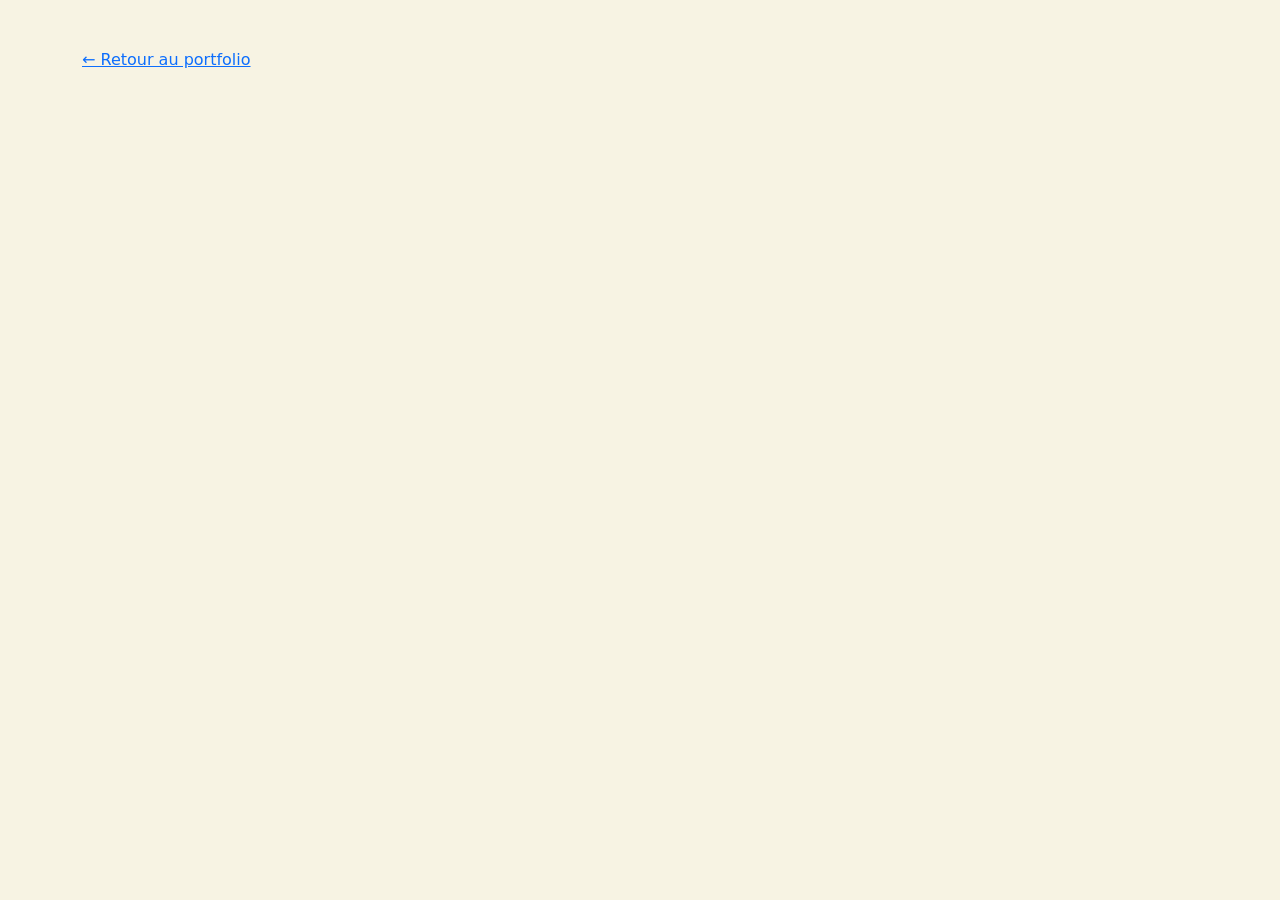
<file: details.html>
<!DOCTYPE html>
<html lang="fr">
<head>
    <meta charset="UTF-8">
    <title>Détails du Projet</title>
    <link rel="stylesheet" href="css/style.css">
        <link href="https://fonts.googleapis.com/css2?family=Playfair+Display:ital,wght@0,600;0,700;1,600&family=Montserrat:wght@400;500;600&display=swap" rel="stylesheet">
    <link href="https://cdn.jsdelivr.net/npm/bootstrap@5.3.8/dist/css/bootstrap.min.css" rel="stylesheet" integrity="sha384-sRIl4kxILFvY47J16cr9ZwB07vP4J8+LH7qKQnuqkuIAvNWLzeN8tE5YBujZqJLB" crossorigin="anonymous">
</head>
<body>
    <div class="container py-5">
        <a href="index.html">← Retour au portfolio</a>
        
        <div id="detail-content" class="mt-5">
            </div>
    </div>
    <script src="js/data.js"></script>
    <script src="js/details.js"></script>
    <script src="https://cdn.jsdelivr.net/npm/bootstrap@5.3.8/dist/js/bootstrap.bundle.min.js" integrity="sha384-FKyoEForCGlyvwx9Hj09JcYn3nv7wiPVlz7YYwJrWVcXK/BmnVDxM+D2scQbITxI" crossorigin="anonymous"></script>    
</body>
</html>
</file>
<file: css/style.css>
/* Variables CSS pour les couleurs */
@import url('https://fonts.googleapis.com/css2?family=Inter:wght@300;400;600&family=Poppins:wght@500;700;800&display=swap');

:root {
    --bg-color: #f7f3e3; /* Gris très clair, plus pro que le beige */
    --surface-color: #ffffff;
    --text-dark: #000000; /* Gris ardoise pour une meilleure lisibilité */
    --text-muted: #171717;
    --accent-color: #294f04; /* Bleu tech de confiance */
    --accent-hover: #81b02b;
    --accent-border: #e2e8f0;
    --font-title: 'Poppins', sans-serif;
    --font-text: 'Inter', sans-serif;
    --filter-bg: #ffffff; 
}

body {
    background-color: var(--bg-color) !important;
    color: var(--text-dark);
    font-family: var(--font-text);
    line-height: 1.7;
    margin: 0 auto;
}
* {
    box-sizing: border-box;
    margin: 0;
    padding: 0;
}
h1, h2, h3 {
    font-family: var(--font-title);
    font-weight: 700;
    color: var(--text-dark);
    margin-bottom: 1rem;
}

/* --- Navigation --- */
nav {
    position: sticky;
    top: 0; 
    z-index: 1000; 
    background: rgba(4, 91, 8, 0.553) !important; /* Blanc translucide */
    backdrop-filter: blur(10px); /* Effet de flou en arrière-plan */
    -webkit-backdrop-filter: blur(10px);
    border-bottom: 1px solid rgba(0, 0, 0, 0.05);
    transition: all 0.3s ease;
    text-align: center;
}

.navbar-nav .nav-link {
    color: var(--text-dark) !important;
    font-weight: 500;
    transition: color 0.3s;
}

.navbar-nav .nav-link:hover, .navbar-nav .nav-link.active {
    color: var(--accent-color) !important;
    font-weight: bold;
}

.bold {
    font-weight: bold;
    display: inline;
}

/* --- Global Container --- */
.container-portfolio {
    max-width: 1400px;
    margin: 0 auto;
    padding: 2rem;
}

/* --- Section Hero (Haut de page) --- */
.hero {
    display: flex;
    gap: 4rem;
    align-items: center;
    margin-bottom: 6rem;
    margin-top: 6rem;
}

.hero .image-placeholder {
    flex: 1;
    height: 300px;
}

.hero-content {
    flex: 1;
    max-width: 50%;
}

.hero span#greeting {
    color: var(--accent-color);
    font-weight: 600;
    font-size: 1.0rem;
    text-transform: uppercase;
    letter-spacing: 1px;
}

.hero h1 {
    font-size: 3.5rem;
    line-height: 1.1;
    margin-bottom: 0.5rem;
}

.subtitle {
    font-weight: 600;
    font-size: 0.85rem;
    text-transform: uppercase;
    letter-spacing: 1px;
    margin-bottom: 1.5rem;
    display: block;
}

/* --- Images --- */
img.profile-img {
    width: 25rem;
    height: 25rem;
    object-fit: cover;
    border-radius: 8px;
    object-fit: cover;
}

/* Utilitaires pour les placeholders d'images */
.image-placeholder {
    background-color: #e0f2fe;
    border-bottom: 40px solid #84cc16;
    border-radius: 8px;
    display: flex;
    align-items: center;
    justify-content: center;
    overflow: hidden;
    position: relative;
}

.image-placeholder::before {
    content: "☁️";
    font-size: 3rem;
    opacity: 0.5;
}

/* --- Sections Communes --- */
section.presentation, 
section.formations, 
section.collaborations, 
section.contact-section {
    padding-bottom: 4rem;
    padding-top: 4rem;
    max-width: 1200px !important;
    margin-left: auto !important;  
    margin-right: auto !important; 
}

/* --- Section Formations --- */
.formations {
    display: flex;
    gap: 4rem;
    align-items: center;
    margin-bottom: 6rem;
}

.formations-content {
    flex: 1;
}

.formations-content h2 {
    font-size: 2.5rem;
}

.formations-list {
    list-style: none;
}

.formations-list li {
    position: relative;
    padding-left: 1.5rem;
    margin-bottom: 1rem;
    font-size: 0.95rem;
}

.formations-list li::before {
    content: "•";
    position: absolute;
    left: 0;
    color: var(--text-dark);
    font-weight: bold;
}

/* --- Section Collaborations --- */
.collaborations {
    margin-bottom: 6rem;
}

.collaborations h2 {
    font-size: 2.5rem;
    margin-bottom: 2rem;
}

.logos {
    display: flex;
    gap: 3rem;
    align-items: center;
    flex-wrap: wrap;
}

.logos span {
    font-family: var(--font-title);
    font-size: 1.5rem;
    font-weight: 600;
    opacity: 0.8;
}

/* --- Section Mon Travail --- */
.travail {
    margin-bottom: 6rem;
}

.travail-header {
    display: flex;
    justify-content: space-between;
    align-items: flex-start;
    margin-bottom: 4rem;
    gap: 2rem;
}

.travail-header h2 {
    font-size: 2.5rem;
    flex: 1;
}

.travail-header p {
    flex: 2;
    padding-top: 1rem;
}

/* --- Sidebar Filtre --- */
.filter-sidebar {
    background-color: var(--filter-bg);
    border: 3px solid black;
    border-radius: 40px;
    padding: 30px 20px;
    width: 280px;
    height: fit-content;
    position: sticky;
    top: 90px; /* Le filtre accompagne le scroll de l'utilisateur */
}

.filter-header-pill, .group-title {
    background: white;
    border: 2px solid var(--filter-border);
    border-radius: 15px;
    padding: 5px 20px;
    font-weight: 800;
    width: 90%;
    text-align: center;
    font-size: 0.9rem;
}

/* Grille pour les tags dans le filtre */
.active-tags {
    display: grid;
    grid-template-columns: 1fr 1fr;
    gap: 10px;
    width: 100%;
}

/* --- Boutons des filtres (Catégories et Tags) --- */
.filter-btn, .tag-pill {
    background-color: white;
    color: var(--filter-border); 
    border: 2px solid var(--filter-border);
    border-radius: 12px;
    width: 100%;
    font-size: 0.75rem;
    font-weight: 700;
    cursor: pointer;
    transition: all 0.25s ease-in-out; 
    display: flex;
    justify-content: center;
    align-items: center;
}

.filter-btn {
    margin-bottom: 8px; /* Espacement uniquement pour les catégories qui sont en colonne */
}

.filter-btn:hover, .tag-pill:hover {
    background-color: var(--filter-border);
    color: white;
    transform: translateY(-2px); 
    box-shadow: 0 4px 8px rgba(0, 0, 0, 0.1);
}

/* Mode Actif (Bouton sélectionné) */
.filter-btn.active, .tag-pill.active {
    background-color: var(--text-dark); 
    color: white;
    border-color: var(--text-dark);
    transform: translateY(0); 
    box-shadow: inset 0 2px 5px rgba(0, 0, 0, 0.3); 
}

/* Croix rouge pour les tags actifs */
.tag-pill.active::after {
    content: "×";
    font-size: 1.2em;
    margin-left: 8px;
    line-height: 0.5;
    color: #ff8787; 
    transition: color 0.2s ease;
}

.tag-pill.active:hover::after {
    color: #ff5252;
}

/* --- Cartes Projets --- */
.carte-projet {
    background-color: var(--surface-color);
    border: 1px solid var(--accent-border);
    border-radius: 16px;
    padding: 0; /* On retire le padding pour que l'image touche les bords */
    overflow: hidden;
    transition: transform 0.3s cubic-bezier(0.4, 0, 0.2, 1), box-shadow 0.3s ease;
    box-shadow: 0 4px 6px rgba(0, 0, 0, 0.05);
}

.carte-projet:hover {
    transform: translateY(-8px);
    box-shadow: 0 15px 30px rgba(0, 0, 0, 0.1);
}



.image-wrapper {
    position: relative;
    width: 100%;
    height: 220px;
    overflow: hidden;
}

.img-projet {
    width: 100%;
    height: 100%;
    object-fit: cover;
    transition: transform 0.5s ease;
}

.carte-projet:hover .img-projet {
    transform: scale(1.05); /* Zoom léger sur l'image au survol */
}

.card-body-custom {
    padding: 1.5rem;
    background: var(--surface-color);
}

.content-overlay {
    position: absolute;
    bottom: 0;
    left: 0;
    width: 100%;
    padding: 1rem;
    background: linear-gradient(transparent, rgba(0,0,0,0.8));
}

.carte-projet h3 {
    font-size: 1.25rem;
    margin-bottom: 0.5rem;
    color: var(--text-dark);
}

.projet-description {
    color: var(--text-muted);
    font-size: 0.95rem;
    margin-bottom: 1.5rem;
}

.tags {
    display: flex;
    gap: 0.5rem;
    flex-wrap: wrap;
    margin-top: 0.5rem;
}

.tag {
    border: 2px solid var(--accent-border);
    padding: 0.2rem 0.5rem;
    border-radius: 10px;
    font-size: 0.6rem;
    font-weight: 700;
    background-color: var(--bg-color);
    color: var(--text-dark);
}

.card-body-custom {
    display: flex;
    flex-direction: column;
    height: 100%;
}

.btn-infos {
    background-color: var(--accent-color);
    color: white;
    padding: 0.6rem 1.2rem;
    border-radius: 8px;
    text-decoration: none;
    font-weight: 600;
    transition: background-color 0.3s;
    border: none;
}

.btn-infos:hover {
    background-color: var(--accent-hover);
    color: white;
}

/* --- Section Contact --- */
.contact-section {
    display: flex;
    gap: 4rem;
}

.contact-info {
    flex: 1;
}

.contact-info h2 {
    font-size: 2.5rem;
    margin-bottom: 2rem;
}

.contact-list {
    list-style: none;
    margin-bottom: 3rem;
}

.contact-list li {
    display: flex;
    align-items: center;
    gap: 1rem;
    margin-bottom: 1.5rem;
    font-size: 1rem;
}

.contact-list li svg {
    width: 24px;
    height: 24px;
}

.contact-list a {
    color: var(--text-dark);
    text-decoration: none;
}

.contact-list a:hover {
    text-decoration: underline;
}

.merci {
    font-style: italic;
    opacity: 0.8;
}

/* --- Responsive Design (Mobiles & Tablettes) --- */
@media (max-width: 900px) {
    .hero, .formations, .travail-header, .contact-section {
        flex-direction: column;
        gap: 2rem;
        margin-top: 0.5rem;
        margin-bottom: 1rem;
    }

.hero {
        display: grid !important;
        /* On crée 2 colonnes : une large pour le texte, une auto pour l'image */
        grid-template-columns: 1fr auto; 
        gap: 0.5rem;
        align-items: start; /* Aligne le haut de l'image avec le haut du texte */
    }

.hero-content {
        display: contents; /* Supprime la barrière de la div pour la grille */
    }

    #greeting, .hero h2, .hero p, .hero-buttons {
        grid-column: 1 / -1; 
        width: 100%;
    }

.hero-image-wrapper {
        grid-column: 2;
        /* On ajuste la position pour qu'elle soit sur la même ligne que le H1 */
        grid-row: 2; 
        display: flex;
        justify-content: flex-end;
    }

img.profile-img {
        width: 70px;
        height: 70px;
        border-radius: 50%;
    }


.hero h1 {
        grid-column: 1;
        font-size: 1.8rem;
        margin-top: 0;
    }

    .hero .subtitle {
        font-size: 0.75rem;
    }

    .hero h2 {
        font-size: 1.2rem;
    }

    .hero span #greeting {
        font-size: 0.75rem;
    }

    .hero p {
        font-size: 1.2rem;
    }

    
    .hero-content {
        max-width: 100%;
    }
    
    
    /*  filtre tags dans le filtre sur mobile */

#categories-container {
    display: grid !important;
    grid-template-columns: 1fr 1fr; /* Deux colonnes de taille égale */
    gap: 0.25rem; /* L'espace entre les boutons */
}
    
    
    .filter-sidebar {
        width: 100%;
        position: static; /* Retire le sticky sur mobile pour ne pas bloquer l'écran */
        border-collapse: collapse;
        padding-top: 0.5rem;
    }

    .group-title {
        width: 100%;
        font-size: 0.75rem;
        text-align: left;
    }

    .filter-btn {
        width: 100%; /* Le bouton remplit sa case de la grille */
        margin-bottom: 0; /* On enlève la marge du bas car le 'gap' de la grille s'en occupe */
        text-align: center; /* Plus propre pour un affichage en grille */
        font-size: 0.75rem;
        background-color: #f1f5f9;
    }

    #tags-container {
        display: grid !important;
        grid-template-columns: 1fr 1fr 1fr; /* Deux colonnes de taille égale */
        gap: 0.25rem;
    }

.tag-pill {
        width: 100%;
        /* 1. Taille de police adaptée au mobile */
        font-size: 0.6rem; 
        
        /* 2. Réduire le padding pour laisser de la place au texte */
        padding: 4px 2px; 
        
        /* 3. Forcer le texte à rester sur une seule ligne ou à se couper proprement */
        white-space: nowrap;      /* Empêche le texte de revenir à la ligne */
        overflow: hidden;         /* Coupe ce qui dépasse de la case */
        text-overflow: ellipsis;  /* Ajoute "..." si le mot est vraiment trop long */
        
        display: block;           /* Nécessaire pour que text-overflow fonctionne */
        text-align: center;
        border-radius: 0%;
    }
}

/* Ce style s'applique uniquement aux écrans de 900px ET PLUS */
@media (min-width: 900px) {
    #filtre-btn {
        display: none; /* Le bouton disparaît sur tablette large et ordinateur */
    }
}

/* --- Styles spécifiques à la page détails --- */

.project-main-img {
    transition: transform 0.5s ease;
    max-height: 400px;
    width: 100%;
    object-fit: cover;
}

.project-main-img:hover {
    transform: scale(1.02);
}

.detail-section h2 {
    border-left: 5px solid var(--accent-color);
    padding-left: 1rem;
    color: var(--text-dark);
}

.content-text p {
    font-size: 1.1rem;
    color: var(--text-muted);
    line-height: 1.8;
}

.tag-pill {
    display: inline-block;
    padding: 0.4rem 1rem;
    margin-right: 0.5rem;
    margin-bottom: 0.5rem;
    border-radius: 50px;
    font-size: 0.85rem;
    font-weight: 600;
    background: #e2e8f0;
    color: var(--text-dark);
}

.tag-pill.active {
    background: var(--accent-color);
    color: white;
}

aside .card {
    background: var(--surface-color);
    border: 1px solid var(--accent-border) !important;
}

aside strong {
    color: var(--text-dark);
}

/* Espaces réservés pour le futur contenu */
.content-text em {
    color: var(--accent-color);
    font-style: italic;
    opacity: 0.7;
}


/* --- Mise en page spécifique : Page Détails du projet --- */

.project-title {
    color: var(--text-dark);
    margin-bottom: 0.2rem;
    font-family: var(--font-title);
}

.project-category {
    color: var(--accent-color);
    text-transform: uppercase;
    letter-spacing: 2px;
    font-weight: 600;
}

/* La boîte grise pour les tags (inspirée de ton schéma) */
.tags-box {
    background-color: #f1f5f9; /* Gris très clair */
    border: 2px solid var(--accent-border);
    border-radius: 24px;
    padding: 1.5rem 1rem;
    display: flex;
    flex-wrap: wrap;
    gap: 10px;
    justify-content: center;
    align-content: flex-start;
}

/* Les petits boutons à l'intérieur de la boîte */
.tag-pill-outline {
    background-color: transparent;
    color: var(--text-dark);
    border: 2px solid var(--text-dark);
    border-radius: 20px;
    padding: 0.2rem 0.8rem;
    font-size: 0.75rem;
    font-weight: 700;
    text-transform: uppercase;
}

.content-text {
    color: var(--text-muted);
    line-height: 1.8;
    font-size: 1.05rem;
}

/* L'image sur la colonne de droite */
.image-showcase {
    position: relative;
    border-radius: 16px;
    padding: 10px;
    background: white;
    box-shadow: 0 20px 40px rgba(0, 0, 0, 0.08);
}

.project-detail-img {
    border-radius: 12px;
    width: 100%;
    height: auto;
    object-fit: cover;
}

/* Boîte pointillée pour tes futurs ajouts */
.border-dashed {
    border-style: dashed !important;
    border-width: 2px !important;
    border-color: #cbd5e1 !important;
}

/* --- Style spécifique à la disposition demandée --- */

.project-title-main {
    font-family: var(--font-title);
    font-size: 3rem;
    font-weight: 700;
    color: var(--text-dark);
}

.project-category-sub {
    font-family: var(--font-title);
    font-size: 1.5rem;
    color: #8c7e6a; /* Couleur plus douce pour la catégorie */
    margin-top: -10px;
}

/* Boîte grise pour les tags */
.tags-container-box {
    background-color: #e2e2e2; /* Gris comme sur le schéma */
    border: 2px solid #000;
    border-radius: 35px;
    padding: 25px;
    display: grid;
    grid-template-columns: 1fr 1fr;
    gap: 15px;
    height: fit-content;
}

.tag-item {
    background: #fff;
    border: 2px solid #4a453f;
    border-radius: 15px;
    padding: 2px 10px;
    font-size: 0.7rem;
    font-weight: 800;
    text-align: center;
    text-transform: uppercase;
}

.section-title {
    font-family: var(--font-title);
    font-size: 1.4rem;
    font-weight: 600;
    margin-bottom: 15px;
}

.section-text {
    font-family: var(--font-text);
    color: var(--text-dark);
    line-height: 1.6;
}

/* Image sur le côté */
.image-sidebar img {
    width: 100%;
    height: auto;
    object-fit: cover;
    border: 4px solid white; /* Cadre blanc pour faire ressortir l'image */
}

/* =========================================
   MODAL (POP-UP) STYLES
========================================= */
.modal { 
    display: none; 
    position: fixed; 
    z-index: 2000; 
    left: 0; 
    top: 0; 
    width: 100%; 
    height: 100%; 
    background-color: rgba(0,0,0,0.6); /* Fond assombri */
    backdrop-filter: blur(5px); /* Effet verre dépoli sur le fond */
    -webkit-backdrop-filter: blur(5px);
    animation: fadeIn 0.3s; 
}

.modal-content { 
    background-color: var(--surface-color); 
    margin: 5vh auto; 
    padding: 35px; 
    border-radius: 20px; 
    width: 90%; 
    max-width: 900px; 
    position: relative; 
    box-shadow: 0 25px 50px rgba(0,0,0,0.2); 
    animation: slideUp 0.3s ease-out; 
    max-height: 90vh; 
    overflow-y: auto; /* Permet de scroller à l'intérieur si le texte est long */
}

.close-modal { 
    position: absolute; 
    right: 25px; 
    top: 20px; 
    font-size: 32px; 
    cursor: pointer; 
    color: var(--text-muted); 
    transition: color 0.2s;
    line-height: 1;
}

.close-modal:hover { 
    color: var(--accent-color); 
}

#modalTitle {
    color: var(--text-dark);
    font-family: var(--font-title);
    padding-right: 40px; /* Évite que le texte passe sous la croix */
}

.modal-description { 
    font-size: 1.05rem; 
    line-height: 1.7;
}

.project-constraints-bubble { 
    background-color: #f1f5f9; 
    border-left: 4px solid var(--accent-color); 
    padding: 15px 20px; 
    border-radius: 0 12px 12px 0; 
    font-size: 0.95rem; 
    color: var(--text-dark); 
}

.tag-pill-modal {
    display: inline-block;
    background: transparent;
    border: 2px solid var(--accent-color); 
    color: var(--accent-color); 
    padding: 4px 12px; 
    border-radius: 20px; 
    font-size: 0.75rem; 
    margin-right: 6px;
    margin-bottom: 6px;
    font-weight: 700;
    text-transform: uppercase;
}

/* =========================================
   MODAL (POP-UP) STYLES
========================================= */
.modal { 
    display: none; 
    position: fixed; 
    z-index: 2000; 
    left: 0; 
    top: 0; 
    width: 100%; 
    height: 100%; 
    background-color: rgba(0,0,0,0.6); /* Fond assombri */
    backdrop-filter: blur(5px); /* Effet verre dépoli sur le fond */
    -webkit-backdrop-filter: blur(5px);
    animation: fadeIn 0.3s; 
}

.modal-content { 
    background-color: var(--surface-color); 
    margin: 5vh auto; 
    padding: 35px; 
    border-radius: 20px; 
    width: 90%; 
    max-width: 900px; 
    position: relative; 
    box-shadow: 0 25px 50px rgba(0,0,0,0.2); 
    animation: slideUp 0.3s ease-out; 
    max-height: 90vh; 
    overflow-y: auto; /* Permet de scroller à l'intérieur si le texte est long */
}

.close-modal { 
    position: absolute; 
    right: 25px; 
    top: 20px; 
    font-size: 32px; 
    cursor: pointer; 
    color: var(--text-muted); 
    transition: color 0.2s;
    line-height: 1;
}

.close-modal:hover { 
    color: var(--accent-color); 
}

#modalTitle {
    color: var(--text-dark);
    font-family: var(--font-title);
    padding-right: 40px; /* Évite que le texte passe sous la croix */
}

.modal-description { 
    font-size: 1.05rem; 
    line-height: 1.7;
}

.project-constraints-bubble { 
    background-color: #f1f5f9; 
    border-left: 4px solid var(--accent-color); 
    padding: 15px 20px; 
    border-radius: 0 12px 12px 0; 
    font-size: 0.95rem; 
    color: var(--text-dark); 
}

.tag-pill-modal {
    display: inline-block;
    background: transparent;
    border: 2px solid var(--accent-color); 
    color: var(--accent-color); 
    padding: 4px 12px; 
    border-radius: 20px; 
    font-size: 0.75rem; 
    margin-right: 6px;
    margin-bottom: 6px;
    font-weight: 700;
    text-transform: uppercase;
}

/* Animations clés */
@keyframes fadeIn { 
    from { opacity: 0; } 
    to { opacity: 1; } 
}
@keyframes slideUp { 
    from { transform: translateY(50px); opacity: 0; } 
    to { transform: translateY(0); opacity: 1; } 
}

/* Animations clés */
@keyframes fadeIn { 
    from { opacity: 0; } 
    to { opacity: 1; } 
}
@keyframes slideUp { 
    from { transform: translateY(50px); opacity: 0; } 
    to { transform: translateY(0); opacity: 1; } 
}
</file>
